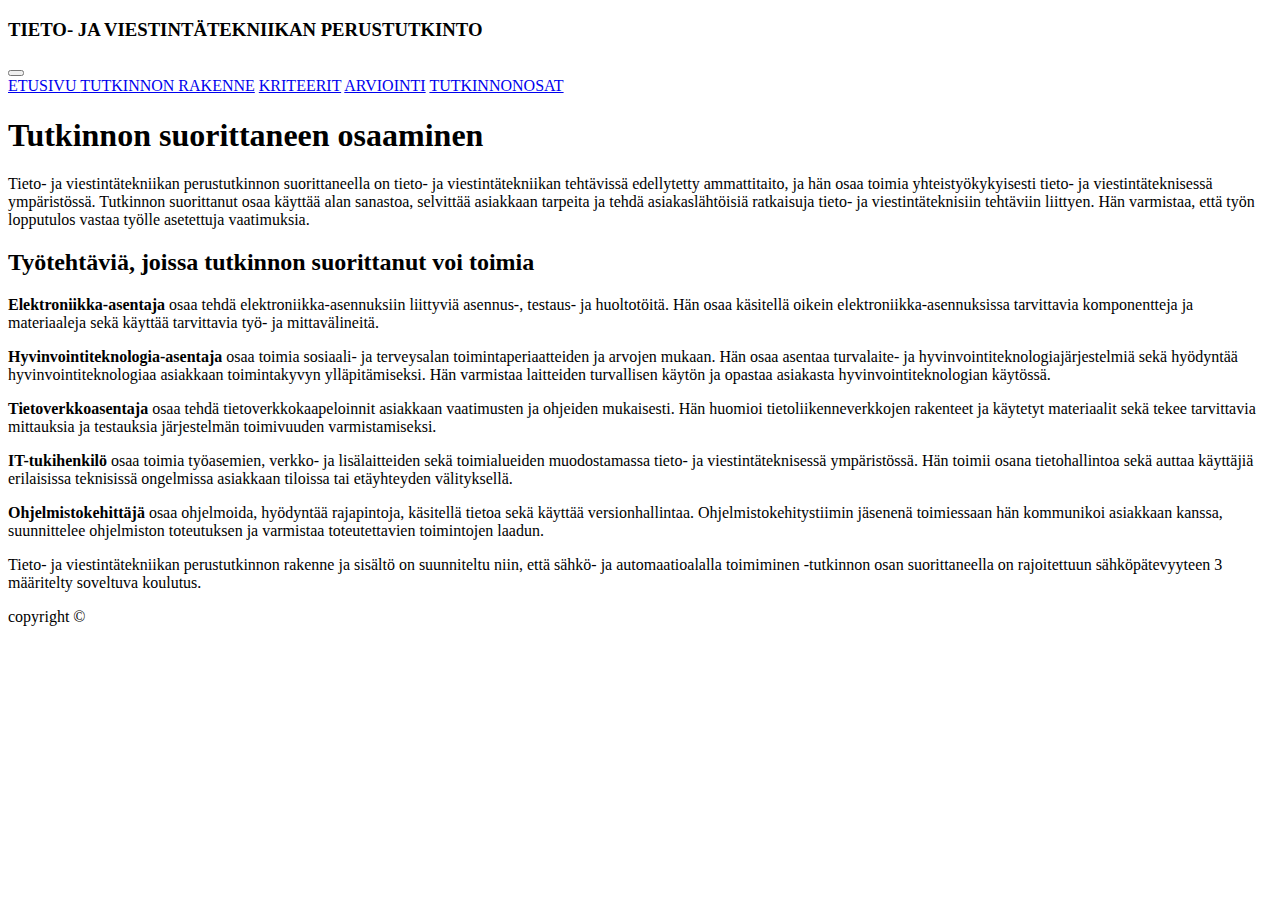
<file: index.html>
<!DOCTYPE html>
<html lang="fi">
<head>
    <meta charset="UTF-8">
    <meta name="viewport" content="width=device-width, initial-scale=1.0">
    <meta http-equiv="X-UA-Compatible" content="ie=edge">
    <title>TIETO- JA VIESTINTÄTEKNIIKAN PERUSTUTKINTO</title>
    <link rel="stylesheet" href="style.css"> 
     <link href="https://cdn.jsdelivr.net/npm/bootstrap@5.1.0/dist/css/bootstrap.min.css" rel="stylesheet" integrity="sha384-KyZXEAg3QhqLMpG8r+8fhAXLRk2vvoC2f3B09zVXn8CA5QIVfZOJ3BCsw2P0p/We" crossorigin="anonymous">
     <script src="https://code.jquery.com/jquery-3.2.1.slim.min.js" integrity="sha384-KJ3o2DKtIkvYIK3UENzmM7KCkRr/rE9/Qpg6aAZGJwFDMVNA/GpGFF93hXpG5KkN" crossorigin="anonymous"></script>
     <script src="https://cdnjs.cloudflare.com/ajax/libs/popper.js/1.12.9/umd/popper.min.js" integrity="sha384-ApNbgh9B+Y1QKtv3Rn7W3mgPxhU9K/ScQsAP7hUibX39j7fakFPskvXusvfa0b4Q" crossorigin="anonymous"></script>
     <script src="https://maxcdn.bootstrapcdn.com/bootstrap/4.0.0/js/bootstrap.min.js" integrity="sha384-JZR6Spejh4U02d8jOt6vLEHfe/JQGiRRSQQxSfFWpi1MquVdAyjUar5+76PVCmYl" crossorigin="anonymous"></script>

    
    </head>
    <body>
    
    
    <header> 
      <nav class="navbar navbar-expand-xl  navbar-dark bg-secondary  border-bottom border-danger ">
        <div class="container p-3">
        <h3 class="text-light bg-danger rounded p-2">TIETO- JA VIESTINTÄTEKNIIKAN PERUSTUTKINTO</h3>
        <button class="navbar-toggler" type="button" data-toggle="collapse" data-target="#navbarNavAltMarkup" aria-controls="navbarNavAltMarkup" aria-expanded="false" aria-label="Toggle navigation">
          <span class="navbar-toggler-icon"></span>
        </button>
        <div class="collapse navbar-collapse" id="navbarNavAltMarkup">
          <div class="navbar-nav ms-auto">
            <a class="nav-item nav-link" href="index.html">ETUSIVU </a>
            <a class="nav-item nav-link" href="rakenne.html">TUTKINNON RAKENNE</a>
            <a class="nav-item nav-link" href="kriteerit.html">KRITEERIT</a>
            <a class="nav-item nav-link" href="arviointi.html">ARVIOINTI</a>
            <a class="nav-item nav-link" href="tutkinnonosat.html">TUTKINNONOSAT</a>
          </div>
        </div>
      </div>
      </nav>     
        
    </header>
    
    
    <section>

    
<div class="container  ">
  
    <div >
<h1 class="p-3 text-center" id="tutkinnon-suorittaneen-osaaminen">Tutkinnon suorittaneen osaaminen</h1>
<div class="row ">
  <div class="col border border-danger rounded m-1 p-3 ">
<p>Tieto- ja viestintätekniikan perustutkinnon suorittaneella on tieto- ja viestintätekniikan tehtävissä edellytetty ammattitaito, ja hän osaa toimia yhteistyökykyisesti tieto- ja viestintäteknisessä ympäristössä. Tutkinnon suorittanut osaa käyttää alan sanastoa, selvittää asiakkaan tarpeita ja tehdä asiakaslähtöisiä ratkaisuja tieto- ja viestintäteknisiin tehtäviin liittyen. Hän varmistaa, että työn lopputulos vastaa työlle asetettuja vaatimuksia.</p>
  </div></div>
    
<h2 class="p-3 text-center" id="ty-teht-vi-joissa-tutkinnon-suorittanut-voi-toimia">Työtehtäviä, joissa tutkinnon suorittanut voi toimia</h2>
<div class="row ">
  <div class="col-sm border border-danger me-1 rounded p-2">
<p><strong>Elektroniikka-asentaja</strong> osaa tehdä elektroniikka-asennuksiin liittyviä asennus-, testaus- ja huoltotöitä. Hän osaa käsitellä oikein elektroniikka-asennuksissa tarvittavia komponentteja ja materiaaleja sekä käyttää tarvittavia työ- ja mittavälineitä.</p>
</div>
<div class="col-sm border border-danger rounded me-1 p-3">
<p><strong>Hyvinvointiteknologia-asentaja</strong> osaa toimia sosiaali- ja terveysalan toimintaperiaatteiden ja arvojen mukaan. Hän osaa asentaa turvalaite- ja hyvinvointiteknologiajärjestelmiä sekä hyödyntää hyvinvointiteknologiaa asiakkaan toimintakyvyn ylläpitämiseksi. Hän varmistaa laitteiden turvallisen käytön ja opastaa asiakasta hyvinvointiteknologian käytössä.</p>
</div>
<div class="col-sm border border-danger rounded me-1 p-3">
<p><strong>Tietoverkkoasentaja</strong> osaa tehdä tietoverkkokaapeloinnit asiakkaan vaatimusten ja ohjeiden mukaisesti. Hän huomioi tietoliikenneverkkojen rakenteet ja käytetyt materiaalit sekä tekee tarvittavia mittauksia ja testauksia järjestelmän toimivuuden varmistamiseksi.</p>
</div>

  <div class="col-sm border border-danger rounded me-1 p-3">
<p><strong>IT-tukihenkilö</strong> osaa toimia työasemien, verkko- ja lisälaitteiden sekä toimialueiden muodostamassa tieto- ja viestintäteknisessä ympäristössä. Hän toimii osana tietohallintoa sekä auttaa käyttäjiä erilaisissa teknisissä ongelmissa asiakkaan tiloissa tai etäyhteyden välityksellä.</p>
</div>
<div class="col-sm border border-danger rounded p-3">

<p><strong>Ohjelmistokehittäjä</strong> osaa ohjelmoida, hyödyntää rajapintoja, käsitellä tietoa sekä käyttää versionhallintaa. Ohjelmistokehitystiimin jäsenenä toimiessaan hän kommunikoi asiakkaan kanssa, suunnittelee ohjelmiston toteutuksen ja varmistaa toteutettavien toimintojen laadun.</p>
<p>Tieto- ja viestintätekniikan perustutkinnon rakenne ja sisältö on suunniteltu niin, että sähkö- ja automaatioalalla toimiminen -tutkinnon osan suorittaneella on rajoitettuun sähköpätevyyteen 3 määritelty soveltuva koulutus.</p>
</div></div></div></div></section>

<footer >  <div class= "bg-secondary p-3 text-center fixed-bottom "> copyright ©</div></footer>
</body></html>
</file>
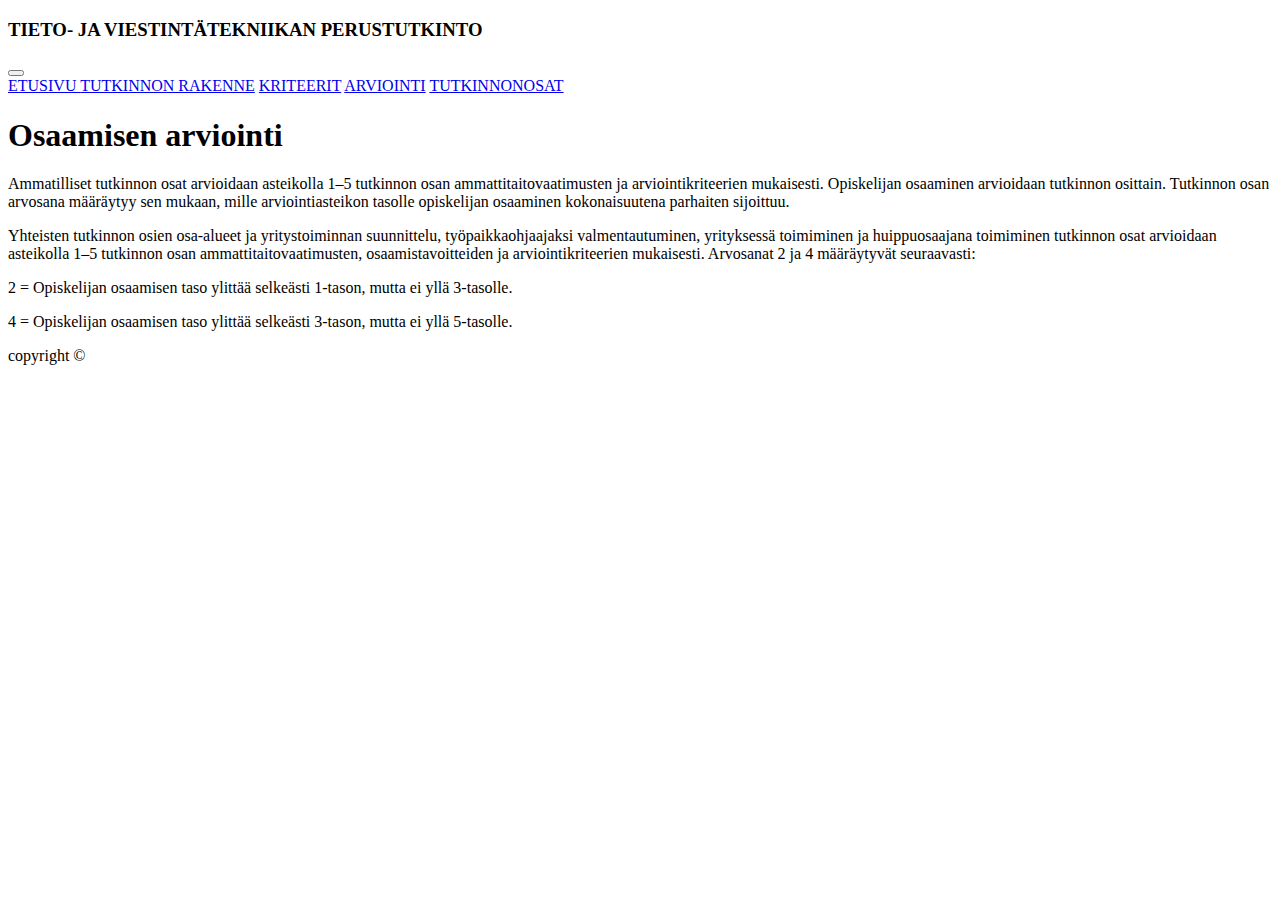
<file: arviointi.html>
<!DOCTYPE html>
<html lang="fi">
<head>
    <meta charset="UTF-8">
    <meta name="viewport" content="width=device-width, initial-scale=1.0">
    <meta http-equiv="X-UA-Compatible" content="ie=edge">
    <title>TIETO- JA VIESTINTÄTEKNIIKAN PERUSTUTKINTO</title>
    <link rel="stylesheet" href="style.css"> 
     <link href="https://cdn.jsdelivr.net/npm/bootstrap@5.1.0/dist/css/bootstrap.min.css" rel="stylesheet" integrity="sha384-KyZXEAg3QhqLMpG8r+8fhAXLRk2vvoC2f3B09zVXn8CA5QIVfZOJ3BCsw2P0p/We" crossorigin="anonymous">
     <script src="https://code.jquery.com/jquery-3.2.1.slim.min.js" integrity="sha384-KJ3o2DKtIkvYIK3UENzmM7KCkRr/rE9/Qpg6aAZGJwFDMVNA/GpGFF93hXpG5KkN" crossorigin="anonymous"></script>
     <script src="https://cdnjs.cloudflare.com/ajax/libs/popper.js/1.12.9/umd/popper.min.js" integrity="sha384-ApNbgh9B+Y1QKtv3Rn7W3mgPxhU9K/ScQsAP7hUibX39j7fakFPskvXusvfa0b4Q" crossorigin="anonymous"></script>
     <script src="https://maxcdn.bootstrapcdn.com/bootstrap/4.0.0/js/bootstrap.min.js" integrity="sha384-JZR6Spejh4U02d8jOt6vLEHfe/JQGiRRSQQxSfFWpi1MquVdAyjUar5+76PVCmYl" crossorigin="anonymous"></script>

    
    </head>
    <body>
    <header> 
      <nav class="navbar navbar-expand-lg  navbar-dark bg-secondary ">
        <div class="container p-3">
          <h3 class="text-light bg-danger rounded p-2">TIETO- JA VIESTINTÄTEKNIIKAN PERUSTUTKINTO</h3>
        <button class="navbar-toggler" type="button" data-toggle="collapse" data-target="#navbarNavAltMarkup" aria-controls="navbarNavAltMarkup" aria-expanded="false" aria-label="Toggle navigation">
          <span class="navbar-toggler-icon"></span>
        </button>
        <div class="collapse navbar-collapse" id="navbarNavAltMarkup">
          <div class="navbar-nav ms-auto">
            <a class="nav-item nav-link" href="index.html">ETUSIVU </a>
            <a class="nav-item nav-link" href="rakenne.html">TUTKINNON RAKENNE</a>
            <a class="nav-item nav-link" href="kriteerit.html">KRITEERIT</a>
            <a class="nav-item nav-link" href="arviointi.html">ARVIOINTI</a>
            <a class="nav-item nav-link" href="tutkinnonosat.html">TUTKINNONOSAT</a>
          </div>
        </div>
      </div>
      </nav>     
        
    </header>
   
        <div class="container">
        
    

<h1 class=" text-center p-3" id="osaamisen-arviointi">Osaamisen arviointi</h1>
<div class="row">
  <div class="col border border-danger rounded m-1 p-3" >
      <p>Ammatilliset tutkinnon osat arvioidaan asteikolla 1–5 tutkinnon osan ammattitaitovaatimusten ja arviointikriteerien mukaisesti. 
          Opiskelijan osaaminen arvioidaan tutkinnon osittain. Tutkinnon osan arvosana määräytyy sen mukaan,
          mille arviointiasteikon tasolle opiskelijan osaaminen kokonaisuutena parhaiten sijoittuu.</p>
      <p>Yhteisten tutkinnon osien osa-alueet ja yritystoiminnan suunnittelu, työpaikkaohjaajaksi valmentautuminen,
          yrityksessä toimiminen ja huippuosaajana toimiminen tutkinnon osat arvioidaan asteikolla 1–5 tutkinnon osan ammattitaitovaatimusten,
            osaamistavoitteiden ja arviointikriteerien mukaisesti. Arvosanat 2 ja 4 määräytyvät seuraavasti:</p>
      <p>2 = Opiskelijan osaamisen taso ylittää selkeästi 1-tason, mutta ei yllä 3-tasolle.</p>
      <p>4 = Opiskelijan osaamisen taso ylittää selkeästi 3-tason, mutta ei yllä 5-tasolle.</p>
</div></div></div>

<footer class="bg-secondary p-3 text-center fixed-bottom">copyright ©</footer>
</body></html>
</file>
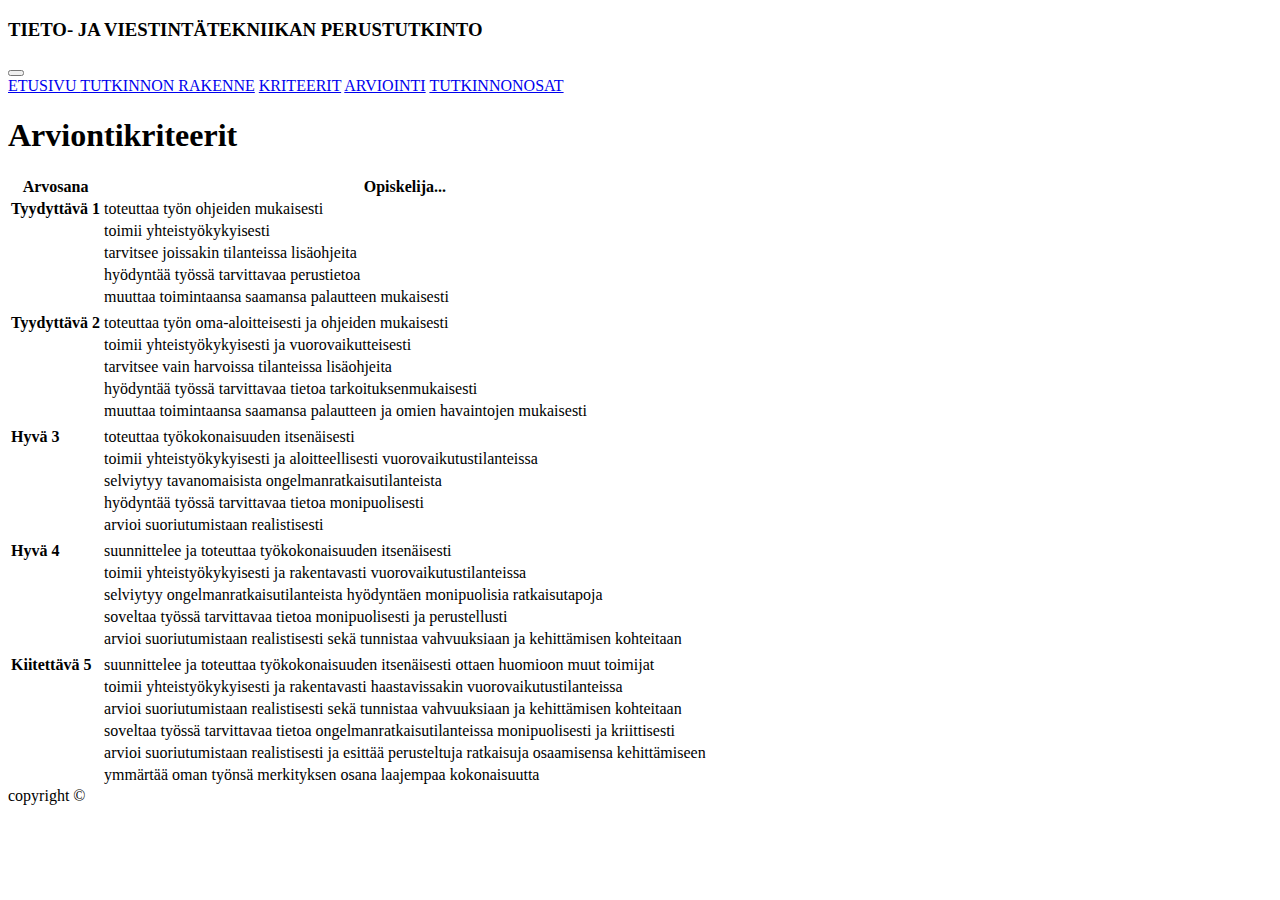
<file: kriteerit.html>
<!DOCTYPE html>
<html lang="fi">
<head>
    <meta charset="UTF-8">
    <meta name="viewport" content="width=device-width, initial-scale=1.0">
    <meta http-equiv="X-UA-Compatible" content="ie=edge">
    <title>TIETO- JA VIESTINTÄTEKNIIKAN PERUSTUTKINTO</title>
    <link rel="stylesheet" href="style.css"> 
     <link href="https://cdn.jsdelivr.net/npm/bootstrap@5.1.0/dist/css/bootstrap.min.css" rel="stylesheet" integrity="sha384-KyZXEAg3QhqLMpG8r+8fhAXLRk2vvoC2f3B09zVXn8CA5QIVfZOJ3BCsw2P0p/We" crossorigin="anonymous">
     <script src="https://code.jquery.com/jquery-3.2.1.slim.min.js" integrity="sha384-KJ3o2DKtIkvYIK3UENzmM7KCkRr/rE9/Qpg6aAZGJwFDMVNA/GpGFF93hXpG5KkN" crossorigin="anonymous"></script>
     <script src="https://cdnjs.cloudflare.com/ajax/libs/popper.js/1.12.9/umd/popper.min.js" integrity="sha384-ApNbgh9B+Y1QKtv3Rn7W3mgPxhU9K/ScQsAP7hUibX39j7fakFPskvXusvfa0b4Q" crossorigin="anonymous"></script>
     <script src="https://maxcdn.bootstrapcdn.com/bootstrap/4.0.0/js/bootstrap.min.js" integrity="sha384-JZR6Spejh4U02d8jOt6vLEHfe/JQGiRRSQQxSfFWpi1MquVdAyjUar5+76PVCmYl" crossorigin="anonymous"></script>

    
    </head>
    <body>
    <header> 
      <nav class="navbar navbar-expand-xl  navbar-dark bg-secondary ">
        <div class="container p-3">
          
       
          <h3 class="text-light bg-danger rounded p-2">TIETO- JA VIESTINTÄTEKNIIKAN PERUSTUTKINTO</h3>
        <button class="navbar-toggler" type="button" data-toggle="collapse" data-target="#navbarNavAltMarkup" aria-controls="navbarNavAltMarkup" aria-expanded="false" aria-label="Toggle navigation">
          <span class="navbar-toggler-icon"></span>
        </button>
        <div class="collapse navbar-collapse" id="navbarNavAltMarkup">
          <div class="navbar-nav ms-auto">
            <a class="nav-item nav-link" href="index.html">ETUSIVU </a>
            <a class="nav-item nav-link" href="rakenne.html">TUTKINNON RAKENNE</a>
            <a class="nav-item nav-link" href="kriteerit.html">KRITEERIT</a>
            <a class="nav-item nav-link" href="arviointi.html">ARVIOINTI</a>
            <a class="nav-item nav-link" href="tutkinnonosat.html">TUTKINNONOSAT</a>
          </div>
        </div>
      </div>
      </nav>     
        
    </header>
        
            <div class="container">
            <h1 class="text-center p-3">Arviontikriteerit</h1>
            
        
<table class="table table-striped border border-danger " >
<thead >
<tr >
<th >Arvosana</th>
<th > Opiskelija...</th>
</tr>
</thead>
<tbody>
<tr>
<td><strong>Tyydyttävä 1</strong></td>
<td>toteuttaa työn ohjeiden mukaisesti</td>
</tr>
<tr>
<td></td>
<td>toimii yhteistyökykyisesti</td>
</tr>
<tr>
<td></td>
<td>tarvitsee joissakin tilanteissa lisäohjeita</td>
</tr>
<tr>
<td></td>
<td>hyödyntää työssä tarvittavaa perustietoa</td>
</tr>
<tr>
<td></td>
<td>muuttaa toimintaansa saamansa palautteen mukaisesti</td>
</tr>
<tr>
<td></td>
<td></td>
</tr>
<tr>
<td><strong>Tyydyttävä 2</strong></td>
<td>toteuttaa työn oma-aloitteisesti ja ohjeiden mukaisesti</td>
</tr>
<tr>
<td></td>
<td>toimii yhteistyökykyisesti ja vuorovaikutteisesti</td>
</tr>
<tr>
<td></td>
<td>tarvitsee vain harvoissa tilanteissa lisäohjeita</td>
</tr>
<tr>
<td></td>
<td>hyödyntää työssä tarvittavaa tietoa tarkoituksenmukaisesti</td>
</tr>
<tr>
<td></td>
<td>muuttaa toimintaansa saamansa palautteen ja omien havaintojen mukaisesti</td>
</tr>
<tr>
<td></td>
<td></td>
</tr>
<tr>
<td><strong>Hyvä 3</strong></td>
<td>toteuttaa työkokonaisuuden itsenäisesti</td>
</tr>
<tr>
<td></td>
<td>toimii yhteistyökykyisesti ja aloitteellisesti vuorovaikutustilanteissa</td>
</tr>
<tr>
<td></td>
<td>selviytyy tavanomaisista ongelmanratkaisutilanteista</td>
</tr>
<tr>
<td></td>
<td>hyödyntää työssä tarvittavaa tietoa monipuolisesti</td>
</tr>
<tr>
<td></td>
<td>arvioi suoriutumistaan realistisesti</td>
</tr>
<tr>
<td></td>
<td></td>
</tr>
<tr>
<td><strong>Hyvä 4</strong></td>
<td>suunnittelee ja toteuttaa työkokonaisuuden itsenäisesti</td>
</tr>
<tr>
<td></td>
<td>toimii yhteistyökykyisesti ja rakentavasti vuorovaikutustilanteissa</td>
</tr>
<tr>
<td></td>
<td>selviytyy ongelmanratkaisutilanteista hyödyntäen monipuolisia ratkaisutapoja</td>
</tr>
<tr>
<td></td>
<td>soveltaa työssä tarvittavaa tietoa monipuolisesti ja perustellusti</td>
</tr>
<tr>
<td></td>
<td>arvioi suoriutumistaan realistisesti sekä tunnistaa vahvuuksiaan ja kehittämisen kohteitaan</td>
</tr>
<tr>
<td></td>
<td></td>
</tr>
<tr>
<td><strong>Kiitettävä 5</strong></td>
<td>suunnittelee ja toteuttaa työkokonaisuuden itsenäisesti ottaen huomioon muut toimijat</td>
</tr>
<tr>
<td></td>
<td>toimii yhteistyökykyisesti ja rakentavasti haastavissakin vuorovaikutustilanteissa</td>
</tr>
<tr>
<td></td>
<td>arvioi suoriutumistaan realistisesti sekä tunnistaa vahvuuksiaan ja kehittämisen kohteitaan</td>
</tr>
<tr>
<td></td>
<td>soveltaa työssä tarvittavaa tietoa ongelmanratkaisutilanteissa monipuolisesti ja kriittisesti</td>
</tr>
<tr>
<td></td>
<td>arvioi suoriutumistaan realistisesti ja esittää perusteltuja ratkaisuja osaamisensa kehittämiseen</td>
</tr>
<tr>
<td></td>
<td>ymmärtää oman työnsä merkityksen osana laajempaa kokonaisuutta</td>
</tr>
</tbody>
</table></div>

<footer class="bg-secondary p-3 text-center fixed-bottom">copyright ©</footer>
</body></html>
</file>
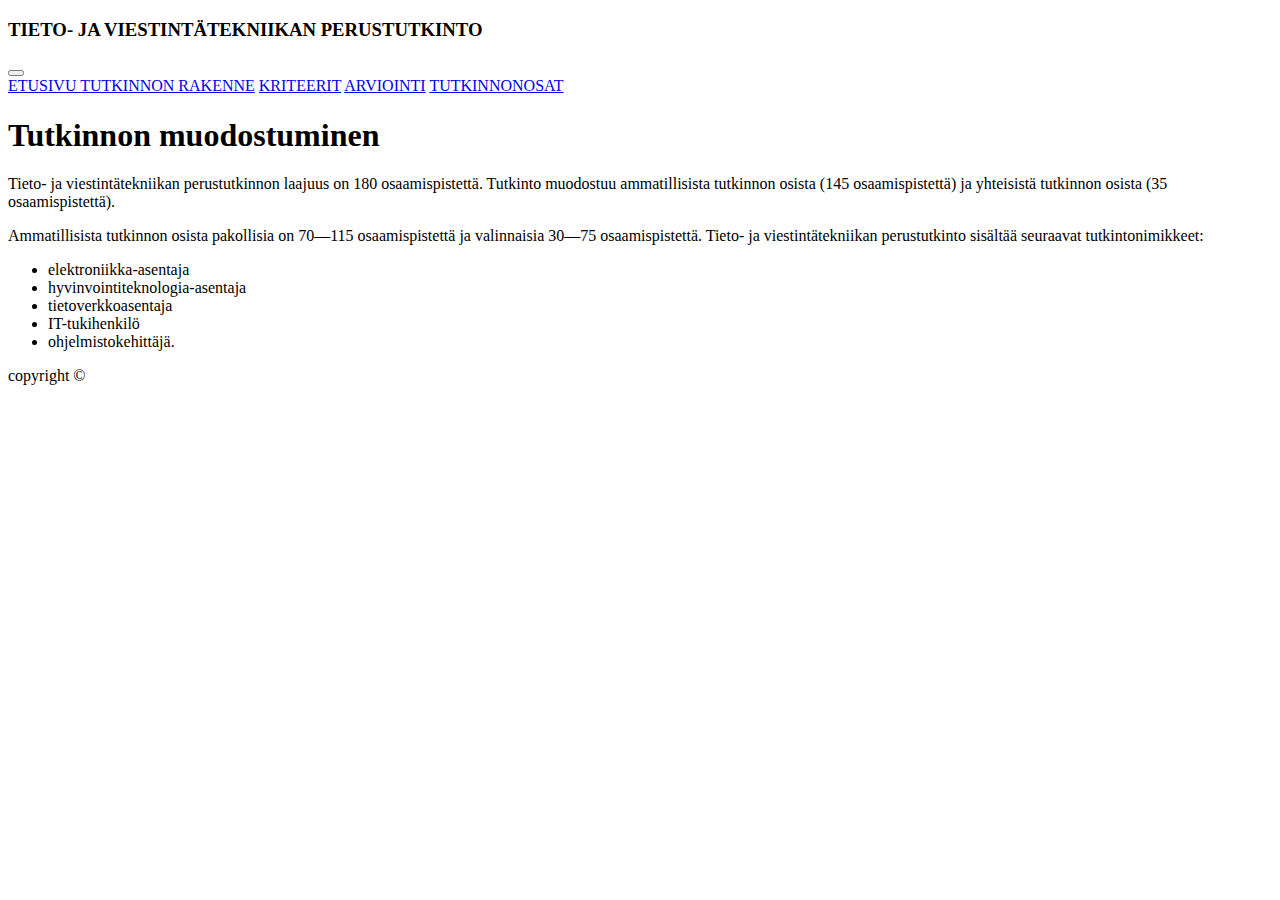
<file: rakenne.html>
<!DOCTYPE html>
<html lang="fi">
<head>
    <meta charset="UTF-8">
    <meta name="viewport" content="width=device-width, initial-scale=1.0">
    <meta http-equiv="X-UA-Compatible" content="ie=edge">
    <title>TIETO- JA VIESTINTÄTEKNIIKAN PERUSTUTKINTO</title>
    <link rel="stylesheet" href="style.css"> 
     <link href="https://cdn.jsdelivr.net/npm/bootstrap@5.1.0/dist/css/bootstrap.min.css" rel="stylesheet" integrity="sha384-KyZXEAg3QhqLMpG8r+8fhAXLRk2vvoC2f3B09zVXn8CA5QIVfZOJ3BCsw2P0p/We" crossorigin="anonymous">
     <script src="https://code.jquery.com/jquery-3.2.1.slim.min.js" integrity="sha384-KJ3o2DKtIkvYIK3UENzmM7KCkRr/rE9/Qpg6aAZGJwFDMVNA/GpGFF93hXpG5KkN" crossorigin="anonymous"></script>
     <script src="https://cdnjs.cloudflare.com/ajax/libs/popper.js/1.12.9/umd/popper.min.js" integrity="sha384-ApNbgh9B+Y1QKtv3Rn7W3mgPxhU9K/ScQsAP7hUibX39j7fakFPskvXusvfa0b4Q" crossorigin="anonymous"></script>
     <script src="https://maxcdn.bootstrapcdn.com/bootstrap/4.0.0/js/bootstrap.min.js" integrity="sha384-JZR6Spejh4U02d8jOt6vLEHfe/JQGiRRSQQxSfFWpi1MquVdAyjUar5+76PVCmYl" crossorigin="anonymous"></script>

    
    </head>
    <body>
    <header> 
      <nav class="navbar navbar-expand-lg  navbar-dark bg-secondary">
        <div class="container p-3">
          <h3 class="text-light bg-danger rounded p-2">TIETO- JA VIESTINTÄTEKNIIKAN PERUSTUTKINTO</h3>
        <button class="navbar-toggler" type="button" data-toggle="collapse" data-target="#navbarNavAltMarkup" aria-controls="navbarNavAltMarkup" aria-expanded="false" aria-label="Toggle navigation">
          <span class="navbar-toggler-icon"></span>
        </button>
        <div class="collapse navbar-collapse" id="navbarNavAltMarkup">
          <div class="navbar-nav ms-auto ">
            <a class="nav-item nav-link" href="index.html">ETUSIVU </a>
            <a class="nav-item nav-link" href="rakenne.html">TUTKINNON RAKENNE</a>
            <a class="nav-item nav-link" href="kriteerit.html">KRITEERIT</a>
            <a class="nav-item nav-link" href="arviointi.html">ARVIOINTI</a>
            <a class="nav-item nav-link" href="tutkinnonosat.html">TUTKINNONOSAT</a>
          </div>
        </div>
      </div>
      </nav>    
   </header>
    
        <div class="container">
          <h1 class="text-center p-3">Tutkinnon muodostuminen</h1>
          <div class="row">
            <div class="col border border-danger rounded m-1 p-3">  
                <p>Tieto- ja viestintätekniikan perustutkinnon laajuus on 180 osaamispistettä. Tutkinto muodostuu ammatillisista tutkinnon osista (145 osaamispistettä) ja yhteisistä tutkinnon osista (35 osaamispistettä).</p>
                <p>Ammatillisista tutkinnon osista pakollisia on 70—115 osaamispistettä ja valinnaisia 30—75 osaamispistettä. Tieto- ja viestintätekniikan perustutkinto sisältää seuraavat tutkintonimikkeet:</p>
                <ul>
                <li>elektroniikka-asentaja</li>
                <li>hyvinvointiteknologia-asentaja</li>
                <li>tietoverkkoasentaja</li>
                <li>IT-tukihenkilö</li>
                <li>ohjelmistokehittäjä.</li>
</ul></div></div></div>
      <footer class="bg-secondary p-3 text-center fixed-bottom">copyright ©</footer>
</body></html>
</file>
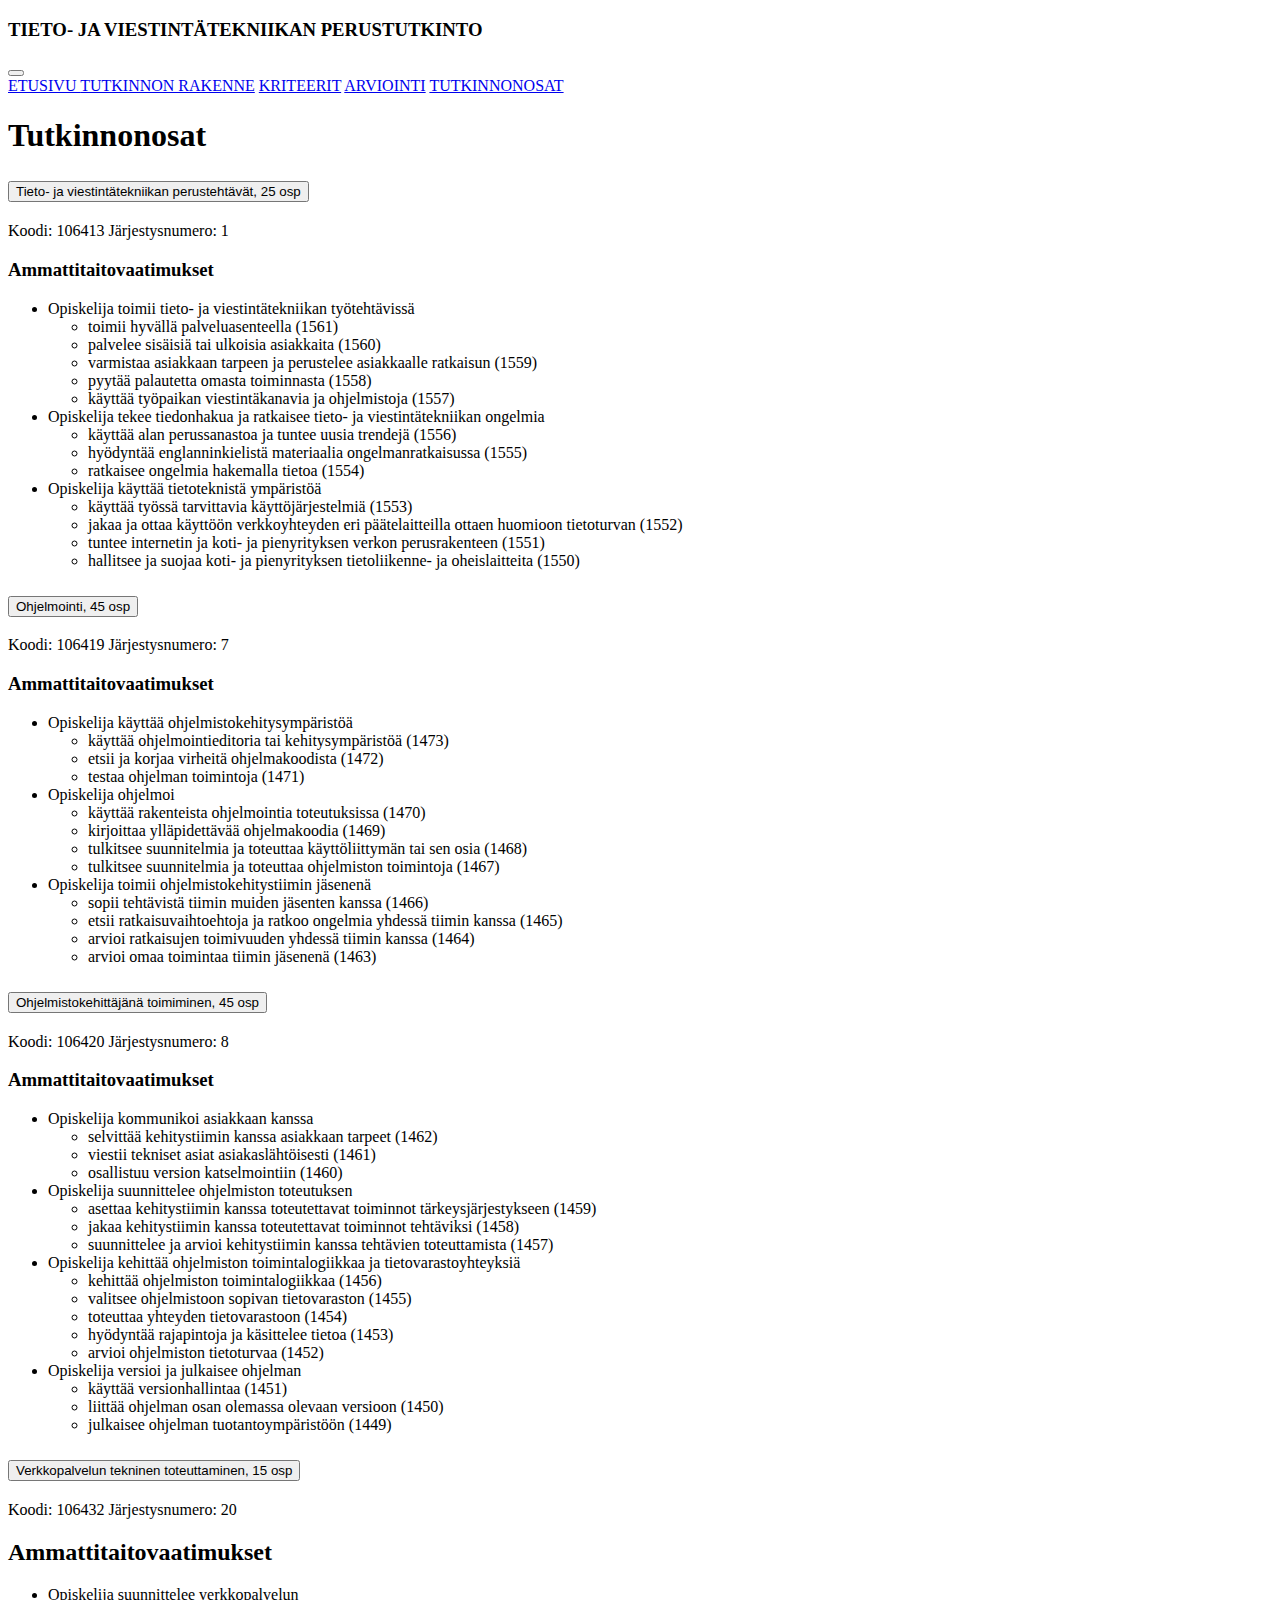
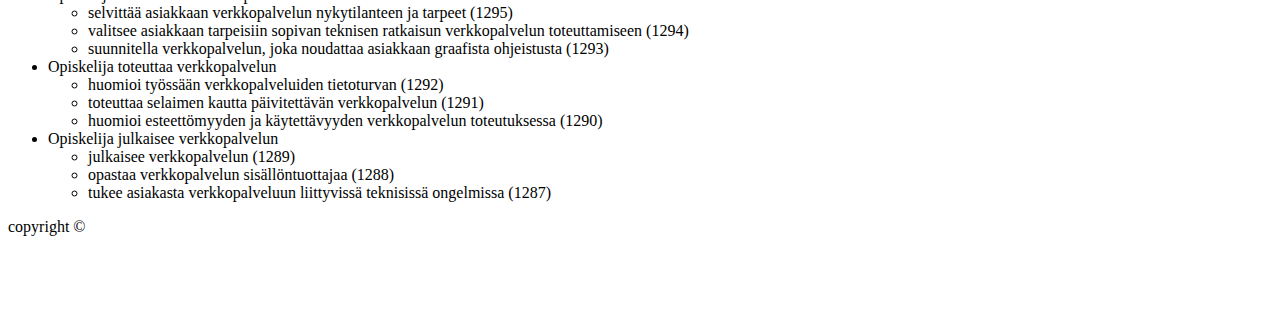
<file: tutkinnonosat.html>
<!DOCTYPE html>
<html lang="fi">
<head>
    <meta charset="UTF-8">
    <meta name="viewport" content="width=device-width, initial-scale=1.0">
    <meta http-equiv="X-UA-Compatible" content="ie=edge">
    <title>TIETO- JA VIESTINTÄTEKNIIKAN PERUSTUTKINTO</title>
    <link rel="stylesheet" href="style.css"> 
    <link href="https://cdn.jsdelivr.net/npm/bootstrap@5.1.0/dist/css/bootstrap.min.css" rel="stylesheet" integrity="sha384-KyZXEAg3QhqLMpG8r+8fhAXLRk2vvoC2f3B09zVXn8CA5QIVfZOJ3BCsw2P0p/We" crossorigin="anonymous">
    <script src="https://code.jquery.com/jquery-3.2.1.slim.min.js" integrity="sha384-KJ3o2DKtIkvYIK3UENzmM7KCkRr/rE9/Qpg6aAZGJwFDMVNA/GpGFF93hXpG5KkN" crossorigin="anonymous"></script>
     <script src="https://cdnjs.cloudflare.com/ajax/libs/popper.js/1.12.9/umd/popper.min.js" integrity="sha384-ApNbgh9B+Y1QKtv3Rn7W3mgPxhU9K/ScQsAP7hUibX39j7fakFPskvXusvfa0b4Q" crossorigin="anonymous"></script>
     <script src="https://maxcdn.bootstrapcdn.com/bootstrap/4.0.0/js/bootstrap.min.js" integrity="sha384-JZR6Spejh4U02d8jOt6vLEHfe/JQGiRRSQQxSfFWpi1MquVdAyjUar5+76PVCmYl" crossorigin="anonymous"></script>

    
    </head>
    <body>
    <header> 
      <nav class="navbar navbar-expand-xl  navbar-dark bg-secondary "> 
        <div class="container p-3">      
      
        <h3 class="text-light bg-danger rounded p-2">TIETO- JA VIESTINTÄTEKNIIKAN PERUSTUTKINTO</h3>
        
        <button class="navbar-toggler" type="button" data-toggle="collapse" data-target="#navbarNavAltMarkup" aria-controls="navbarNavAltMarkup" aria-expanded="false" aria-label="Toggle navigation">
          <span class="navbar-toggler-icon"></span>
        </button>
        <div class="collapse navbar-collapse" id="navbarNavAltMarkup">
          <div class="navbar-nav ms-auto">
            <a class="nav-item nav-link" href="index.html">ETUSIVU </a>
            <a class="nav-item nav-link" href="rakenne.html">TUTKINNON RAKENNE</a>
            <a class="nav-item nav-link" href="kriteerit.html">KRITEERIT</a>
            <a class="nav-item nav-link" href="arviointi.html">ARVIOINTI</a>
            <a class="nav-item nav-link" href="tutkinnonosat.html">TUTKINNONOSAT</a>
          </div>
        </div></div>
      </nav>     
        
    </header>
        <section><div class="container">            
                        <h1 class="p-3 text-center" >Tutkinnonosat</h1>
        <div class="accordion accordion-flush" id="accordionFlushExample">

          <div class="accordion-item">
            <h2 class="accordion-header border border-danger p-1 m-1" id="flush-headingOne">
              <button class="accordion-button collapsed" type="button" data-bs-toggle="collapse" data-bs-target="#flush-collapseOne" aria-expanded="false" aria-controls="flush-collapseOne">
                Tieto- ja viestintätekniikan perustehtävät, 25 osp
              </button>
            </h2>
            <div id="flush-collapseOne" class="accordion-collapse collapse" aria-labelledby="flush-headingOne" data-bs-parent="#accordionFlushExample">
              <div class="accordion-body"><p>Koodi: 106413
                Järjestysnumero: 1</p>
                <h3>Ammattitaitovaatimukset</h3>
                <ul>
                <li>Opiskelija toimii tieto- ja viestintätekniikan työtehtävissä<ul>
                <li>toimii hyvällä palveluasenteella (1561)</li>
                <li>palvelee sisäisiä tai ulkoisia asiakkaita (1560)</li>
                <li>varmistaa asiakkaan tarpeen ja perustelee asiakkaalle ratkaisun (1559)</li>
                <li>pyytää palautetta omasta toiminnasta (1558)</li>
                <li>käyttää työpaikan viestintäkanavia ja ohjelmistoja (1557)</li>
                </ul>
                </li>
                <li>Opiskelija tekee tiedonhakua ja ratkaisee tieto- ja viestintätekniikan ongelmia<ul>
                <li>käyttää alan perussanastoa ja tuntee uusia trendejä (1556)</li>
                <li>hyödyntää englanninkielistä materiaalia ongelmanratkaisussa (1555)</li>
                <li>ratkaisee ongelmia hakemalla tietoa (1554)</li>
                </ul>
                </li>
                <li>Opiskelija käyttää tietoteknistä ympäristöä<ul>
                <li>käyttää työssä tarvittavia käyttöjärjestelmiä (1553)</li>
                <li>jakaa ja ottaa käyttöön verkkoyhteyden eri päätelaitteilla ottaen huomioon tietoturvan (1552)</li>
                <li>tuntee internetin ja koti- ja pienyrityksen verkon perusrakenteen (1551)</li>
                <li>hallitsee ja suojaa koti- ja pienyrityksen tietoliikenne- ja oheislaitteita (1550)</li>
                </ul>
                </li>
                </ul></div>
          </div></div>

          <div class="accordion-item">
            <h2 class="accordion-header border border-danger p-1 m-1" id="flush-headingTwo">
              <button class="accordion-button collapsed" type="button" data-bs-toggle="collapse" data-bs-target="#flush-collapseTwo" aria-expanded="false" aria-controls="flush-collapseTwo">
                Ohjelmointi, 45 osp
              </button>
            </h2>
            <div id="flush-collapseTwo" class="accordion-collapse collapse" aria-labelledby="flush-headingTwo" data-bs-parent="#accordionFlushExample">
              <div class="accordion-body"><p>Koodi: 106419
                Järjestysnumero: 7</p>
                <h3 >Ammattitaitovaatimukset</h3>
                <ul>
                <li>Opiskelija käyttää ohjelmistokehitysympäristöä<ul>
                <li>käyttää ohjelmointieditoria tai kehitysympäristöä (1473)</li>
                <li>etsii ja korjaa virheitä ohjelmakoodista (1472)</li>
                <li>testaa ohjelman toimintoja (1471)</li>
                </ul>
                </li>
                <li>Opiskelija ohjelmoi<ul>
                <li>käyttää rakenteista ohjelmointia toteutuksissa (1470)</li>
                <li>kirjoittaa ylläpidettävää ohjelmakoodia (1469)</li>
                <li>tulkitsee suunnitelmia ja toteuttaa käyttöliittymän tai sen osia (1468)</li>
                <li>tulkitsee suunnitelmia ja toteuttaa ohjelmiston toimintoja (1467)</li>
                </ul>
                </li>
                <li>Opiskelija toimii ohjelmistokehitystiimin jäsenenä<ul>
                <li>sopii tehtävistä tiimin muiden jäsenten kanssa (1466)</li>
                <li>etsii ratkaisuvaihtoehtoja ja ratkoo ongelmia yhdessä tiimin kanssa (1465)</li>
                <li>arvioi ratkaisujen toimivuuden yhdessä tiimin kanssa (1464)</li>
                <li>arvioi omaa toimintaa tiimin jäsenenä (1463)</li>
                </ul>
                </li>
                </ul></div>
          </div></div>

          <div class="accordion-item">
            <h2 class="accordion-header border border-danger p-1 m-1" id="flush-headingThree">
              <button class="accordion-button collapsed" type="button" data-bs-toggle="collapse" data-bs-target="#flush-collapseThree" aria-expanded="false" aria-controls="flush-collapseThree">
                Ohjelmistokehittäjänä toimiminen, 45 osp
              </button>
            </h2>
            <div id="flush-collapseThree" class="accordion-collapse collapse" aria-labelledby="flush-headingThree" data-bs-parent="#accordionFlushExample">
              <div class="accordion-body">
                <p>Koodi: 106420
                Järjestysnumero: 8</p>
                <h3 >Ammattitaitovaatimukset</h3>
                <ul>
                <li>Opiskelija kommunikoi asiakkaan kanssa<ul>
                <li>selvittää kehitystiimin kanssa asiakkaan tarpeet (1462)</li>
                <li>viestii tekniset asiat asiakaslähtöisesti (1461)</li>
                <li>osallistuu version katselmointiin (1460)</li>
                </ul>
                </li>
                <li>Opiskelija suunnittelee ohjelmiston toteutuksen<ul>
                <li>asettaa kehitystiimin kanssa toteutettavat toiminnot tärkeysjärjestykseen (1459)</li>
                <li>jakaa kehitystiimin kanssa toteutettavat toiminnot tehtäviksi (1458)</li>
                <li>suunnittelee ja arvioi kehitystiimin kanssa tehtävien toteuttamista (1457)</li>
                </ul>
                </li>
                <li>Opiskelija kehittää ohjelmiston toimintalogiikkaa ja tietovarastoyhteyksiä<ul>
                <li>kehittää ohjelmiston toimintalogiikkaa (1456)</li>
                <li>valitsee ohjelmistoon sopivan tietovaraston (1455)</li>
                <li>toteuttaa yhteyden tietovarastoon (1454)</li>
                <li>hyödyntää rajapintoja ja käsittelee tietoa (1453)</li>
                <li>arvioi ohjelmiston tietoturvaa (1452)</li>
                </ul>
                </li>
                <li>Opiskelija versioi ja julkaisee ohjelman<ul>
                <li>käyttää versionhallintaa (1451)</li>
                <li>liittää ohjelman osan olemassa olevaan versioon (1450)</li>
                <li>julkaisee ohjelman tuotantoympäristöön (1449)</li>
                </ul>
                </li>
                </ul></div></div>

          </div>
          <div class="accordion-item">
            <h2 class="accordion-header border border-danger p-1 m-1 " id="flush-headingFour">
              <button class="accordion-button collapsed" type="button" data-bs-toggle="collapse" data-bs-target="#flush-collapseFour" aria-expanded="false" aria-controls="flush-collapseThree">
                Verkkopalvelun tekninen toteuttaminen, 15 osp
              </button>
            </h2>
            <div id="flush-collapseFour" class="accordion-collapse collapse" aria-labelledby="flush-headingFour" data-bs-parent="#accordionFlushExample">
              <div class="accordion-body"><p>Koodi: 106432
                Järjestysnumero: 20</p>
                <h2 >Ammattitaitovaatimukset</h2>
                <ul>
                <li>Opiskelija suunnittelee verkkopalvelun<ul>
                <li>selvittää asiakkaan verkkopalvelun nykytilanteen ja tarpeet (1295)</li>
                <li>valitsee asiakkaan tarpeisiin sopivan teknisen ratkaisun verkkopalvelun toteuttamiseen (1294)</li>
                <li>suunnitella verkkopalvelun, joka noudattaa asiakkaan graafista ohjeistusta (1293)</li>
                </ul>
                </li>
                <li>Opiskelija toteuttaa verkkopalvelun<ul>
                <li>huomioi työssään verkkopalveluiden tietoturvan (1292)</li>
                <li>toteuttaa selaimen kautta päivitettävän verkkopalvelun (1291)</li>
                <li>huomioi esteettömyyden ja käytettävyyden verkkopalvelun toteutuksessa (1290)</li>
                </ul>
                </li>
                <li>Opiskelija julkaisee verkkopalvelun<ul>
                <li>julkaisee verkkopalvelun (1289)</li>
                <li>opastaa verkkopalvelun sisällöntuottajaa (1288)</li>
                <li>tukee asiakasta verkkopalveluun liittyvissä teknisissä ongelmissa (1287)</li>
                </ul>
                </li>
                </ul></div>          
        </div></div></div></div></section>
        
<footer >  <div class= "bg-secondary p-3 text-center fixed-bottom "> copyright ©</div></footer>
       
       
          
        



<script src="https://cdn.jsdelivr.net/npm/bootstrap@5.0.2/dist/js/bootstrap.bundle.min.js" integrity="sha384-MrcW6ZMFYlzcLA8Nl+NtUVF0sA7MsXsP1UyJoMp4YLEuNSfAP+JcXn/tWtIaxVXM" crossorigin="anonymous"></script>



     </body></html>
</file>
<file: style.css>
body::after{
    display: block;
    content: '';
    height: 80px;
}
</file>
